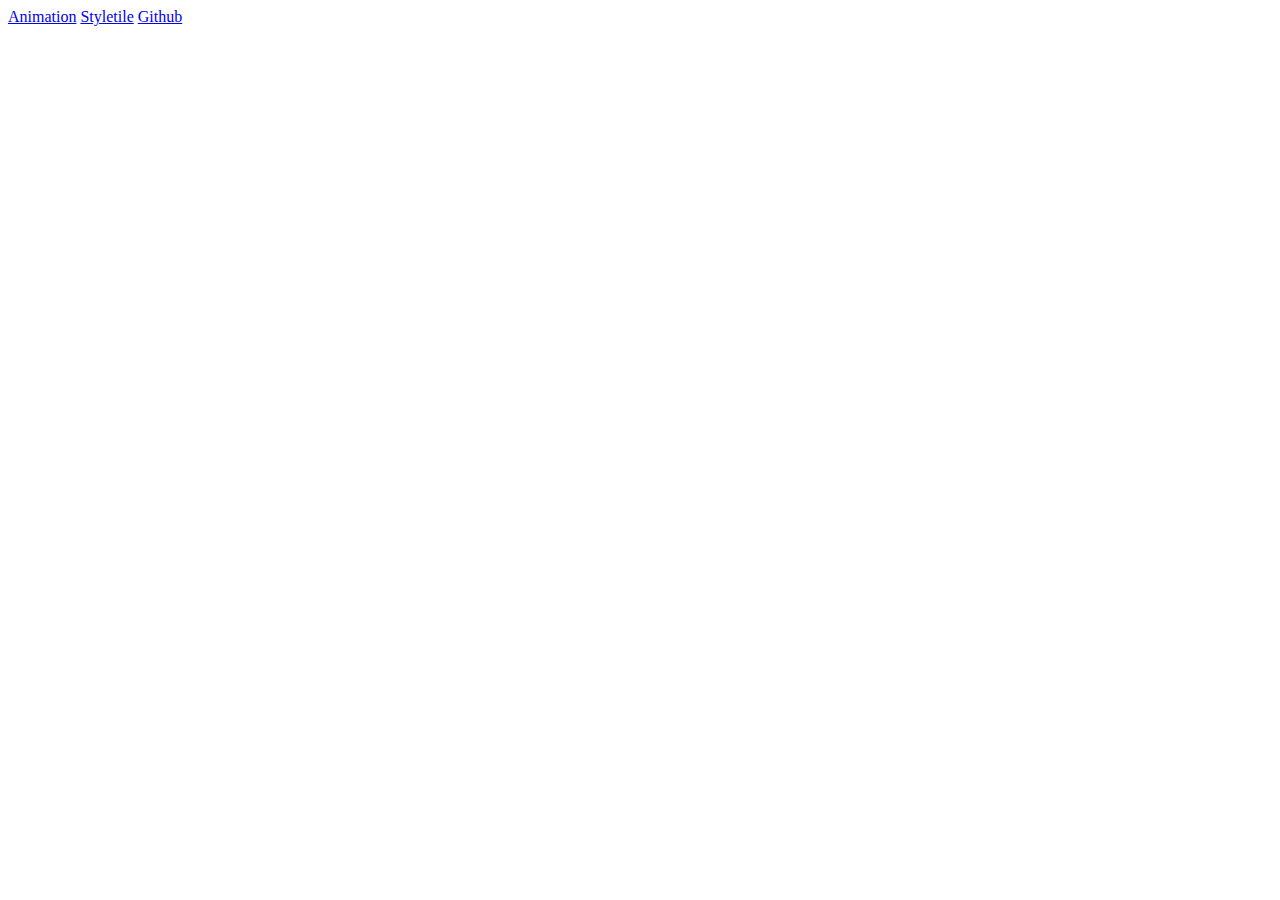
<file: index.html>
<!DOCTYPE html>
<html lang="">
<head>
    <title>Menu</title>
</head>

<body>

    <header>
        <nav>
            <a href="animation.html#animation">Animation</a>
            <a href="styletile.html#styletile">Styletile</a>
            <a href="link#github">Github</a>
        </nav>
    </header>

</body>
</html>
</file>
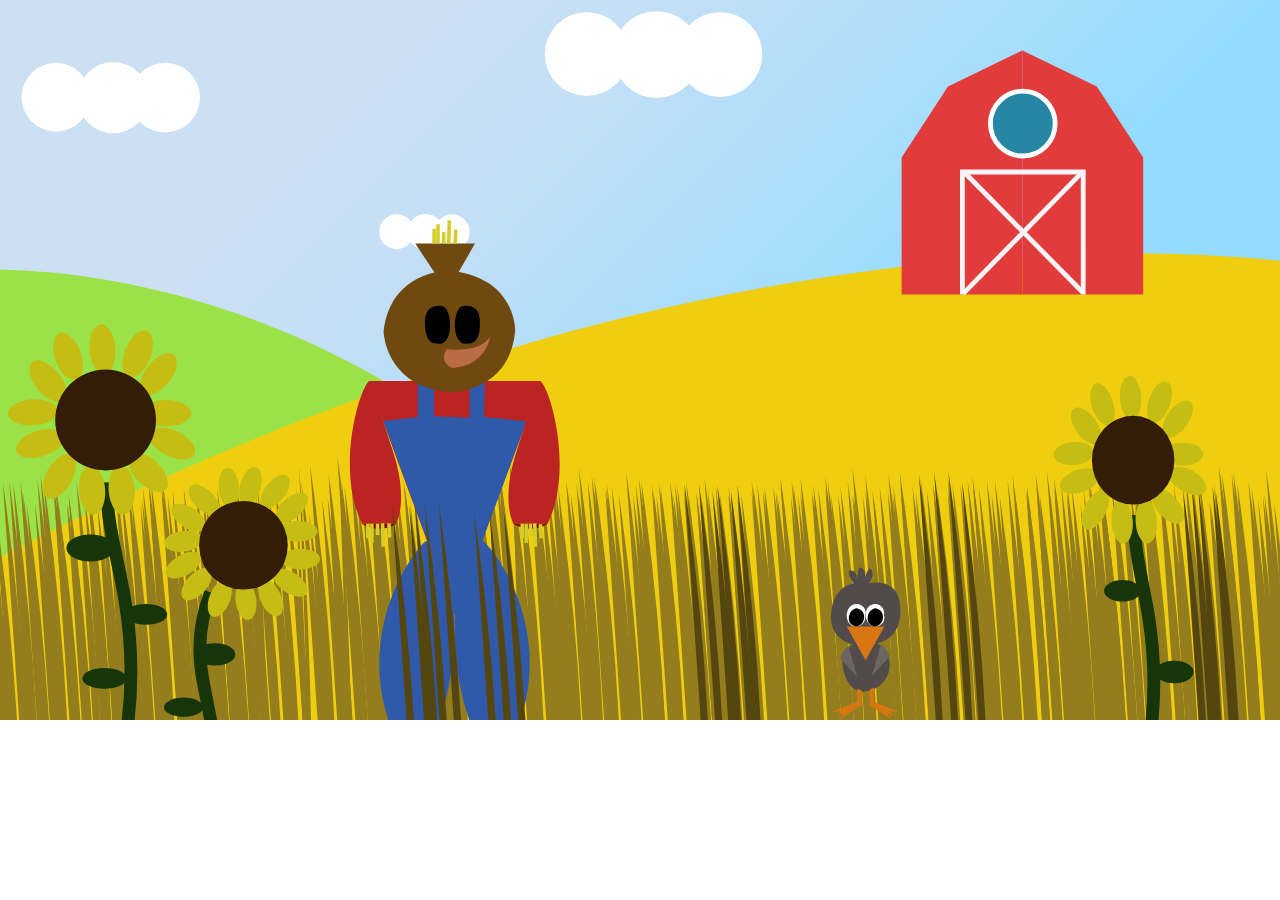
<file: animation.html>
<!DOCTYPE html>
<html lang="en">
<head>
    <meta charset="utf-8">
    <title>Fugleskræmslet og fuglen</title>
    <link rel="stylesheet" href="animation.css" type="text/css">
</head>

<body>

    <div id="scene">
        <div id="baggrund"></div>
        <div id="mellemgrund"></div>
        <div id="forgrund"></div>
        <div id="skyer"></div>
        <div id="fugleskraemsel"></div>
        <div id="fugl"></div>
    </div>


</body>

</html>
</file>
<file: animation.css>
body {
    margin: 0px;
    padding: 0px;
}

#scene {
    width: 100vw;
    height: 56.25vw;

    position: relative;

    overflow: hidden;
}

#baggrund {
    width: 100%;
    height: 100%;
    background-image: url(baggrund-01.svg);
    background-size: 100% 100%;
}

#skyer {
    position: absolute;

    width: 100vw;
    height: 80vw;
    background-image: url(skyer.svg);
    background-size: 100%;
    transform: translateY(-58vw);
    animation-name: skyer;
    animation-duration: 50s;
    animation-direction: reverse;
    animation-iteration-count: infinite;
    animation-timing-function: linear;
    animation-fill-mode: forwards;
}

#mellemgrund {
    position: absolute;
    width: 100%;
    height: 100%;
    background-image: url(mellemgrund-01.svg);
    background-size: 100% 100%;
    transform: translateY(-56vw);
    z-index: 1;
}


#forgrund {
    width: 100%;
    height: 100%;
    background-image: url(forgrund-01.svg);
    background-size: 100% 100%;
    transform: translateY(-55vw);
    position: absolute;
    z-index: 2;
}



@keyframes skyer {
    from {
        left: 100vw;
    }

    to {
        left: -60vw;
    }
}

#fugleskraemsel {
    position: absolute;
    z-index: 1;
    width: 100%;
    height: 50vw;
    top: 13vw;
    left: 13vw;
    background-image: url(fugleskraemsel-01.svg);
    background-size: 100% 100%;

}

#fugl {
    position: absolute;
    z-index: 1;
    width: 50vw;
    height: 25vw;
    top: 38vw;
    left: 38vw;
    background-image: url(fugl.svg);
    background-size: 100% 100%;
    transform: translateX(17vw);
    animation-name: fugl;
    animation-duration: 5s;
    /*animation-iteration-count: infinite;*/
    animation-timing-function: linear;

}

@keyframes fugl {
    from {
        left: 20vw;
        top: -2vw;
        transform: scale(0.02)
    }

    to {
        left: 38vw;


    }
}
</file>
